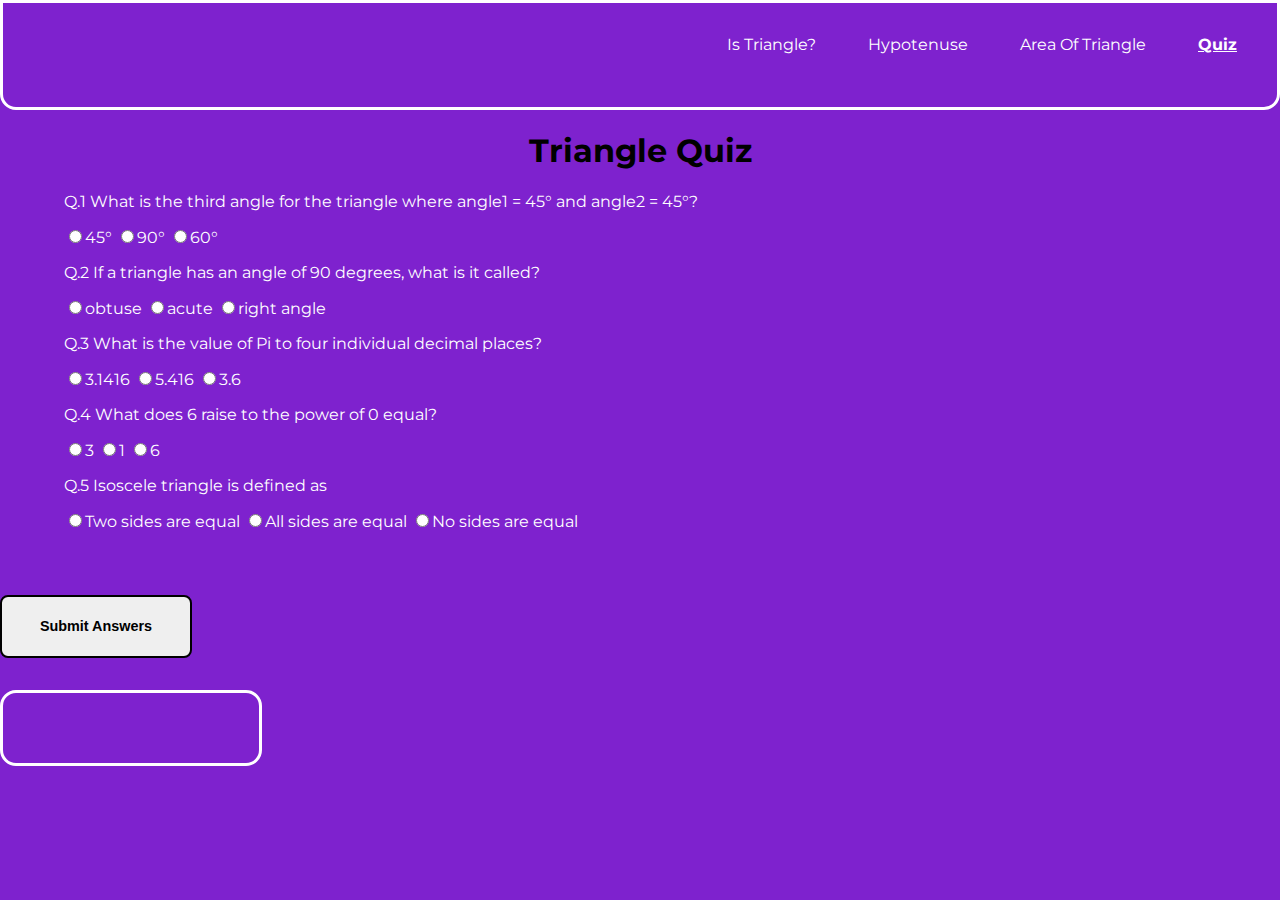
<file: quiz.html>
<!DOCTYPE html>
<html lang="en">

<head>
    <meta charset="UTF-8">
    <meta http-equiv="X-UA-Compatible" content="IE=edge">
    <meta name="viewport" content="width=device-width, initial-scale=1.0">
    <title>Triangle Quiz</title>
    <link rel="stylesheet" href="style.css">
</head>

<body>
    <nav class="navigation container">

        <ul class="list-non-bullet nav-pills">
          <li class="list-item-inline">
            <a class="link" href="index.html">Is Triangle?</a>
          </li>
          <li class="list-item-inline">
            <a class="link" href="/hypotenuse.html">Hypotenuse</a>
          </li>
          <li class="list-item-inline">
            <a class="link " href="/areaOfTriangle.html">Area Of Triangle</a>
          </li>
          <li class="list-item-inline">
            <a class="link link-active" href="/quiz.html">Quiz</a>
          </li>
        </ul>
        
      </nav>
    <h1 class="heading">Triangle Quiz</h1>
    <form class ='quiz-form'>
        <!-- <div class="wrapper"> -->
        <div class="question-container">

            <p>Q.1 What is the third angle for the triangle where angle1 = 45° and angle2 = 45°?</p>
            <label><input type="radio" name="question1" value="45°" />45°</label>
            <label><input type="radio" name="question1" value="90°" />90°</label>
            <label><input type="radio" name="question1" value="60°" />60°</label>

        </div>
        <div class="question-container">
            <p>Q.2 If a triangle has an angle of 90 degrees, what is it called?</p>
            <label><input type="radio" name="question2" value="obtuse" />obtuse</label>
            <label><input type="radio" name="question2" value="acute" />acute</label>
            <label><input type="radio" name="question2" value="right angle" />right angle</label>
        </div>
        <div class="question-container">
            <p>Q.3 What is the value of Pi to four individual decimal places?</p>
            <label><input type="radio" name="question3" value="3.1416 "/>3.1416 </label>
            <label><input type="radio" name="question3" value="5.416 "/>5.416 </label>
            <label><input type="radio" name="question3" value="3.6 "/>3.6 </label>
            
          </div>
          <div class="question-container">
            <p>Q.4 What does 6 raise to the power of 0 equal? </p>
            <label><input type="radio" name="question4" value="3"/>3</label>
            <label><input type="radio" name="question4" value="1"/>1</label>
            <label><input type="radio" name="question4" value="6"/>6</label>
            
          </div>
          <div class="question-container">
            <p>Q.5 Isoscele triangle is defined as</p>
            <label><input type="radio" name="question5" value="Two sides are equal"/>Two sides are equal</label>
            <label><input type="radio" name="question5" value="All sides are equal"/>All sides are equal</label>
            <label><input type="radio" name="question5" value=" No sides are equal"/>No sides are equal</label>
            
          </div>
        <!-- </div> -->

        </form>
        <button id ="submit-btn"> Submit Answers</button>
        <div id = "output-one"></div>
        <script src="quiz.js"></script>
        </div>

</body>

</html>
</file>
<file: style.css>
@import url('https://fonts.googleapis.com/css2?family=Montserrat&display=swap');

body {
    font-family: 'Montserrat', sans-serif;
    margin: 0;
    background-color: #7e22ce;
}

.navigation {
    height: 8vh;
    background-color: #7e22ce;
    color: white;
    padding: 1rem;
    border-bottom-left-radius: 1rem;
    border-bottom-right-radius: 1rem;
    border-style: solid;
    border-color: white;

}

.navigation {
    text-align: right;

}

.navigation .link {
    color: white;
}

.navigation .link-active {
    font-weight: bold;
    text-decoration: underline;
}

.link {
    text-decoration: none;
    padding: 0.5rem 1rem;
}

.list-non-bullet {
    list-style: none;
}

.list-item-inline {
    display: inline;
    padding: 0rem 0.5rem;
}


.angle-input {
    margin-bottom: 2rem;
    width: 15vw;
    height: 5vh;
    border-radius: 0.5rem;

}


.question-container {

    width: 90vw;
    margin-left: auto;
    margin-right: auto;

}

p {
    font-size: 1rem;
    color: white;
}

label {
    font-size: 1rem;
    color: white;
}

#submit-btn {

    margin-top: 4rem;
    width: 15vw;
    height: 7vh;
    margin-left: auto;
    margin-right: auto;
    border-radius: 0.5rem;
    font-size: 0.9rem;
    border-style: solid;
    font-weight: bold;
}

#submit-btn:hover {
    background-color: #7e22ce;
    border-style: solid;
    border-color: white;
    color: white;
}

#is-triangle-btn {
    margin-top: 4rem;
    width: 15vw;
    height: 7vh;
    margin-left: auto;
    margin-right: auto;
    border-radius: 0.5rem;
    font-size: 0.9rem;
    border-style: solid;
    font-weight: bold;
}

#is-triangle-btn:hover {
    background-color: #7e22ce;
    border-style: solid;
    border-color: white;
    color: white;
}

#hypotenuse-btn {
    margin-top: 4rem;
    width: 20vw;
    height: 7vh;
    margin-left: auto;
    margin-right: auto;
    border-radius: 0.5rem;
    font-size: 0.9rem;
    border-style: solid;
    font-weight: bold;

}

#hypotenuse-btn:hover {
    background-color: #7e22ce;
    border-style: solid;
    border-color: white;
    color: white;
}

#triangle-btn {
    margin-top: 4rem;
    width: 20vw;
    height: 7vh;
    margin-left: auto;
    margin-right: auto;
    border-radius: 0.5rem;
    font-size: 0.9rem;
    border-style: solid;
    font-weight: bold;
}

#triangle-btn:hover {
    background-color: #7e22ce;
    border-style: solid;
    border-color: white;
    color: white;
}

#output-one{
    width: 20vw;
    height: 6vh;
    margin-top: 2rem;
    border-radius: 1rem;
    padding-top: 1rem;
    color: white;
    border-style: solid;
    border-color: white;
    /* text-align: left; */
    text-align: center;

}
#output {
    width: 30vw;
    height: 6vh;
    margin-right: auto;
    margin-left: auto;
    margin-top: 2rem;
    border-radius: 1rem;
    padding-top: 1rem;
    color: white;
    border-style: solid;
    border-color: white;
  
  }

.side-input {
    margin-top: 2rem;
    width: 15vw;
    height: 5vh;
    border-radius: 0.5rem;
}

.angle-input {
    margin-top: 2rem;
    width: 15vw;
    height: 5vh;
    border-radius: 0.5rem;

}


.heading {
    text-align: center;
}

.lebel {
    align-items: center;
}

.wrapper {
    text-align: center;
    margin-top: 2rem;
}
</file>
